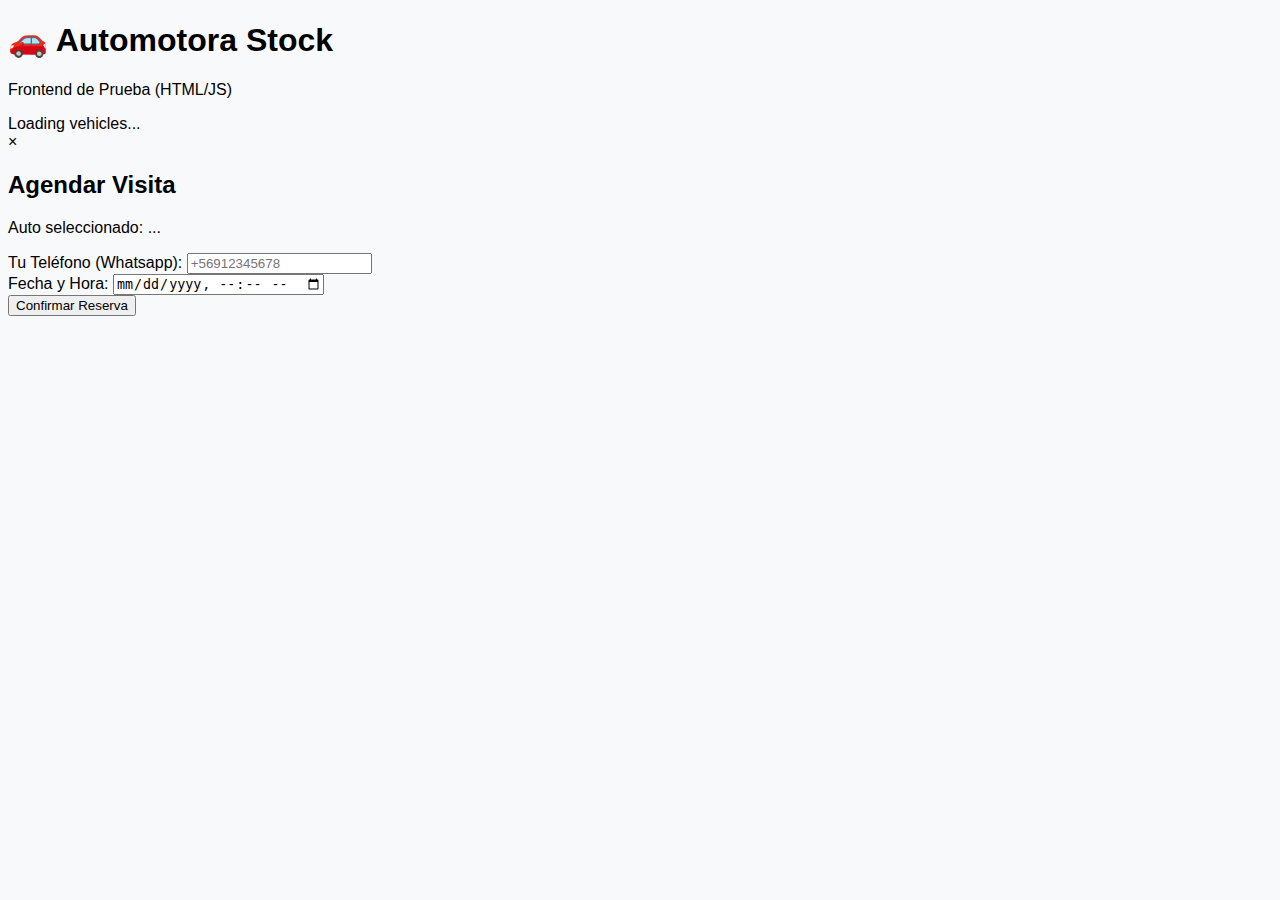
<file: frontend/index.html>
<!DOCTYPE html>
<html lang="es">
  <head>
    <meta charset="UTF-8" />
    <meta name="viewport" content="width=device-width, initial-scale=1.0" />
    <title>Automotora Test Client</title>
    <link rel="stylesheet" href="style.css" />
  </head>
  <body>
    <header>
      <h1>🚗 Automotora Stock</h1>
      <p>Frontend de Prueba (HTML/JS)</p>
    </header>

    <main>
      <!-- Here the cars will be injected by JS -->
      <div id="car-list" class="car-grid">Loading vehicles...</div>
    </main>

    <!-- Modal for Booking -->
    <div id="booking-modal" class="modal">
      <div class="modal-content">
        <span class="close-btn">&times;</span>
        <h2>Agendar Visita</h2>
        <p id="selected-car-text">Auto seleccionado: ...</p>

        <form id="booking-form">
          <input type="hidden" id="vehicle_id" name="vehicle_id" />

          <div class="form-group">
            <label>Tu Teléfono (Whatsapp):</label>
            <input type="text" id="phone" placeholder="+56912345678" required />
          </div>

          <div class="form-group">
            <label>Fecha y Hora:</label>
            <input type="datetime-local" id="date" required />
          </div>

          <button type="submit" class="btn-submit">Confirmar Reserva</button>
        </form>
      </div>
    </div>

    <script src="app.js"></script>
  </body>
</html>
</file>
<file: frontend/style.css>
/* style.css */

/* --- Estilos Generales --- */
body {
  background-color: #f8f9fa; /* Gris muy suave */
  font-family: "Segoe UI", Tahoma, Geneva, Verdana, sans-serif;
}

/* --- Navbar Personalizada --- */

/* 1. Contenedor de los links */
.navbar-nav {
  margin: 0 auto;
  align-items: center; /* Alineación vertical perfecta */
  gap: 15px; /* Espacio entre los botones */
}

/* 2. Estilo base del botón (Link) */
.navbar-nav .nav-link {
  font-size: 1.25rem; /* Fuente más grande (antes era aprox 1rem) */
  font-weight: 600; /* Letra un poco más gruesa */
  padding: 10px 25px !important; /* Más espacio interno */
  border-radius: 50px; /* Bordes redondeados (forma de píldora) */

  /* LA MAGIA DEL SUAVIZADO */
  transition: all 0.3s cubic-bezier(0.25, 0.8, 0.25, 1);
  /* "all" anima color, tamaño y fondo al mismo tiempo */
}

/* 3. Efecto al pasar el mouse (Hover) */
.navbar-nav .nav-link:hover {
  transform: scale(1.15); /* Agrandar un 15% */
  color: #fff !important; /* Texto blanco puro */
  background-color: rgba(
    255,
    255,
    255,
    0.15
  ); /* Fondo blanco semitransparente */
  text-shadow: 0 0 10px rgba(255, 255, 255, 0.4); /* Pequeño resplandor en el texto */
}

/* 4. Estado Activo (Página actual) */
.navbar-nav .nav-link.active {
  color: #4da3ff !important; /* Un azul claro para indicar selección */
  transform: scale(1.05); /* Mantener un poco agrandado */
}

/* --- Estilos de las Tarjetas de Autos --- */
.card {
  transition:
    transform 0.3s ease,
    box-shadow 0.3s ease;
  border: none;
  background: #fff;
  border-radius: 12px; /* Bordes más suaves en las tarjetas */
  box-shadow: 0 4px 6px rgba(0, 0, 0, 0.05);
}

.card:hover {
  transform: translateY(-8px); /* Sube un poco más que antes */
  box-shadow: 0 15px 30px rgba(0, 0, 0, 0.15); /* Sombra más pronunciada */
}

.card-img-top {
  height: 200px;
  object-fit: cover;
  background-color: #ffffff;
  display: flex;
  align-items: center;
  justify-content: center;
  border-top-left-radius: 12px;
  border-top-right-radius: 12px;
}

/* --- ESTILOS DEL FILTRO AVANZADO --- */

/* 1. La Tarjeta del Filtro (Contenedor) */
.filter-card {
  background: lab(89.06% -0.27 -2.31 / 0.568);
  border: none;
  /* Sombra profunda para que parezca flotar sobre el sitio */
  box-shadow: 0 15px 35px rgba(0, 0, 0, 0.15) !important;
  /* Borde superior azul para destacar */
  border-top: 5px solid #0d6efd;
  border-radius: 15px !important;
  transition: transform 0.3s ease;
}

/* Pequeño movimiento al pasar el mouse por toda la caja */
.filter-card:hover {
  transform: translateY(-5px);
}

/* 2. Los Menús Desplegables (Selects) */
.filter-select {
  border: 2px solid #e9ecef; /* Borde más grueso */
  background-color: #f8f9fa;
  border-radius: 10px;
  padding: 10px 15px;
  font-weight: 500;
  color: #495057;
  cursor: pointer;
  transition: all 0.2s ease-in-out;
}

/* Cuando pasas el mouse por el input */
.filter-select:hover {
  border-color: #0d6efd; /* Se pone azul */
  background-color: #fff; /* Se pone blanco brillante */
  box-shadow: 0 0 10px rgba(13, 110, 253, 0.1); /* Resplandor suave */
}

/* Cuando haces clic para elegir */
.filter-select:focus {
  border-color: #0d6efd;
  box-shadow: 0 0 0 4px rgba(13, 110, 253, 0.25); /* Resplandor fuerte */
}

/* 3. El Slider de Precio (Range) */
/* Personalización del "riel" (la línea) */
.custom-range {
  height: 8px;
  border-radius: 5px;
  background: #dee2e6;
  outline: none;
  transition: background 0.45s;
  cursor: grab;
}

/* Personalización del "mango" (la bolita que arrastras) - Chrome/Safari */
.custom-range::-webkit-slider-thumb {
  -webkit-appearance: none;
  appearance: none;
  width: 25px;
  height: 25px;
  border-radius: 50%;
  background: #0d6efd;
  border: 3px solid #fff; /* Borde blanco para contraste */
  box-shadow: 0 2px 6px rgba(0, 0, 0, 0.3);
  cursor: pointer;
  transition: transform 0.2s;
}

/* Efecto al agarrar la bolita */
.custom-range:active::-webkit-slider-thumb {
  transform: scale(1.3); /* Se agranda al arrastrar */
  background: #0b5ed7;
}

/* 4. Etiquetas (Labels) */
.filter-label {
  text-transform: uppercase;
  font-size: 0.85rem;
  letter-spacing: 1px;
  color: #1d1e1f;
  margin-bottom: 8px;
  display: block;
}

/* --- DARK MODE SYSTEM --- */

/* 1. Transiciones Suaves Globales */
body,
.card,
.modal-content,
.form-control,
.form-select,
.navbar,
.filter-card {
  transition:
    background-color 0.3s ease,
    color 0.3s ease,
    border-color 0.3s ease,
    box-shadow 0.3s ease;
}

/* 2. Estilos del Modo Oscuro (Activado por JS) */
body.dark-mode {
  background-color: #121212; /* Fondo principal (No negro puro) */
  color: #e0e0e0; /* Texto gris claro (No blanco puro para evitar fatiga) */
}

/* Tarjetas y Modales en Modo Oscuro */
body.dark-mode .card,
body.dark-mode .modal-content,
body.dark-mode .filter-card {
  background-color: #1e1e1e; /* Un gris un poco más claro para elevar */
  color: #e0e0e0;
  border-color: #333;
}

/* Inputs y Selects en Modo Oscuro */
body.dark-mode .form-control,
body.dark-mode .form-select {
  background-color: #2d2d2d;
  border-color: #444;
  color: #fff;
}

body.dark-mode .form-control:focus,
body.dark-mode .form-select:focus {
  background-color: #333;
  border-color: #0d6efd;
  color: #fff;
}

/* Títulos y Textos Secundarios */
body.dark-mode h1,
body.dark-mode h2,
body.dark-mode h3,
body.dark-mode h4,
body.dark-mode h5 {
  color: #ffffff;
}

body.dark-mode .text-muted,
body.dark-mode .text-secondary {
  color: #a0a0a0 !important;
}

/* Ajuste del botón Toggle en la Navbar */
#theme-toggle {
  background: transparent;
  border: 1px solid rgba(255, 255, 255, 0.2);
  border-radius: 50%;
  width: 45px;
  height: 45px;
  display: flex;
  align-items: center;
  justify-content: center;
  cursor: pointer;
  font-size: 1.2rem;
  transition: transform 0.2s;
  color: white;
}

#theme-toggle:hover {
  background-color: rgba(255, 255, 255, 0.1);
  transform: scale(1.1);
}
</file>
